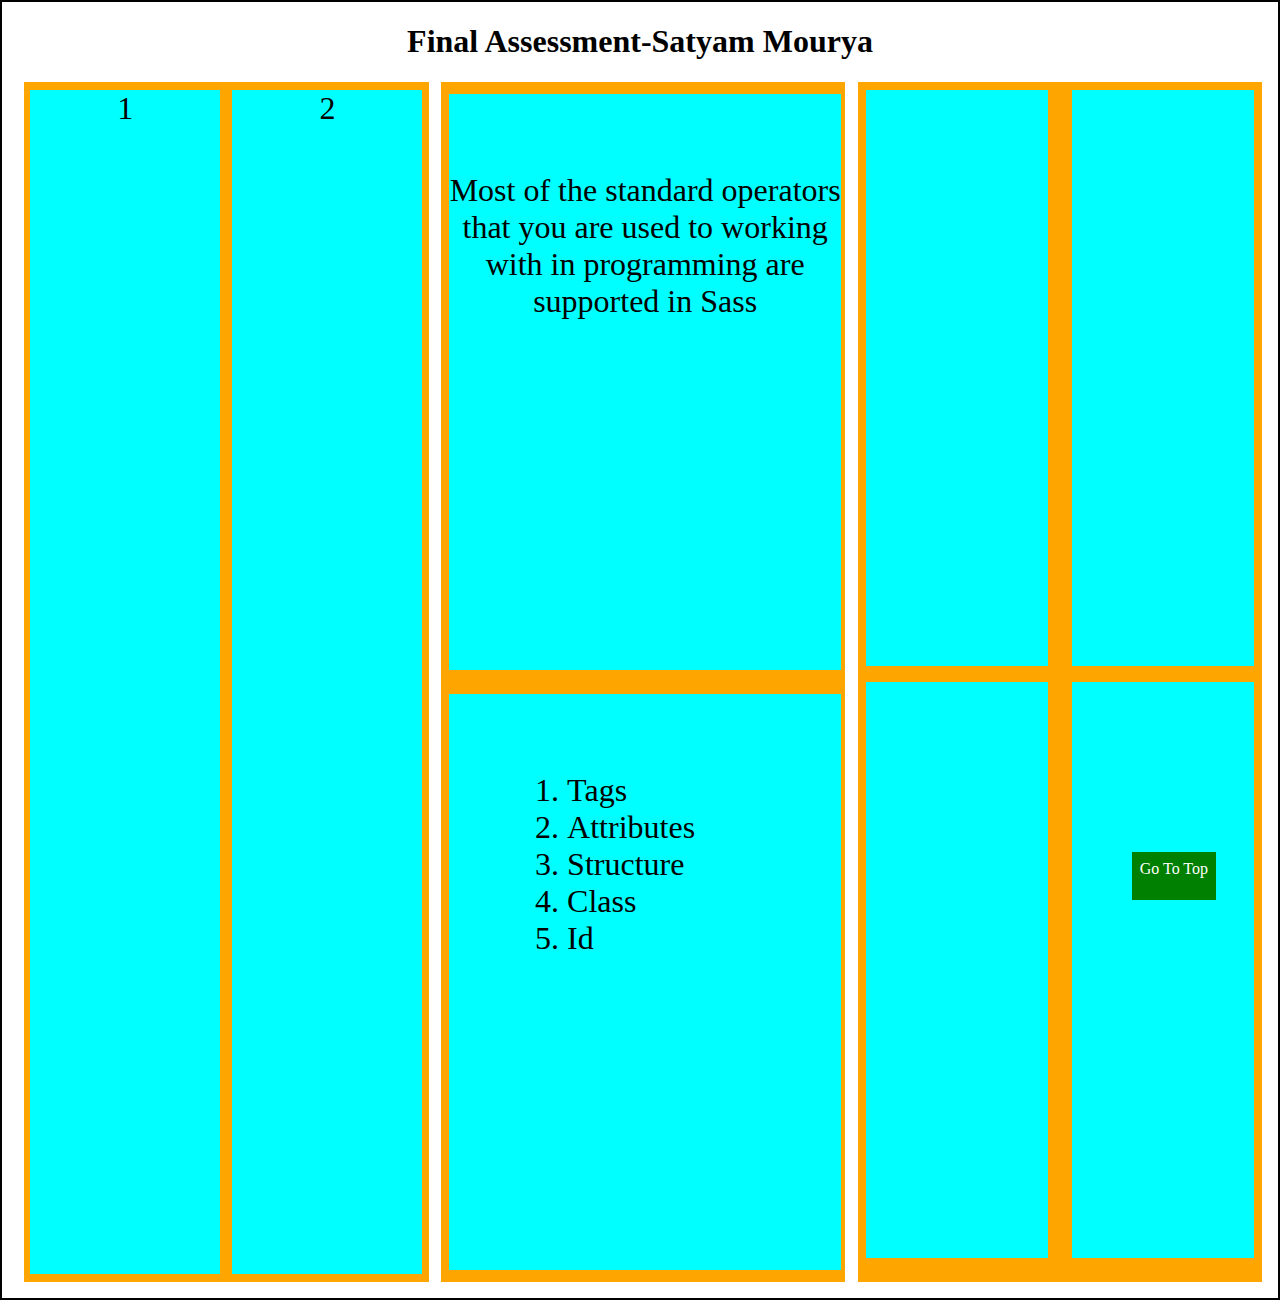
<file: index.html>
<!DOCTYPE html>
<html lang="en">

<head>
    <meta charset="UTF-8">
    <meta name="viewport" content="width=device-width, initial-scale=1.0">
    <link rel="stylesheet" href="styling.css" type="text/css">
    <link rel="stylesheet" href="https://cdnjs.cloudflare.com/ajax/libs/font-awesome/4.7.0/css/font-awesome.min.css">
    <title>SATYAM MOURYA</title>
</head>

<body>
    <h1 style="text-align: center;" id="name">Final Assessment-Satyam Mourya</h1>
    <div class="wrap">
        <div class="square1">
            <div class="subsq1 s1"><p style="width:50%;margin:auto;">1</p></div>
            <div class="subsq2 s1"><p style="width:50%;margin:auto;">2</p></div>
        </div>
        <div class="square2">
            <div class="subsq1 s2">
                <p>Most of the standard operators that you are used to working with in programming are supported in
                    Sass</p>
            </div>
            <div class="subsq2 s2">
                <ol>
                    <li>
                        Tags
                    </li>
                    <li>
                        Attributes
                    </li>
                    <li>
                        Structure
                    </li>
                    <li>
                        Class
                    </li>
                    <li>
                        Id
                    </li>
                </ol>
            </div>
        </div>
        <div class="square3">
            <div class="boxlast">
            <div class="subsq1 s3"></div>
            <div class="subsq2 s4"></div>
            <div class="subsq1 s5"></div>
            <div class="subsq2 s6"></div>
        </div>
        </div>
    </div>

    
    <div class="bottom"><a href="#name" style="text-decoration: none;color:white;">Go To Top</a></div>
</body>

</html>
</file>
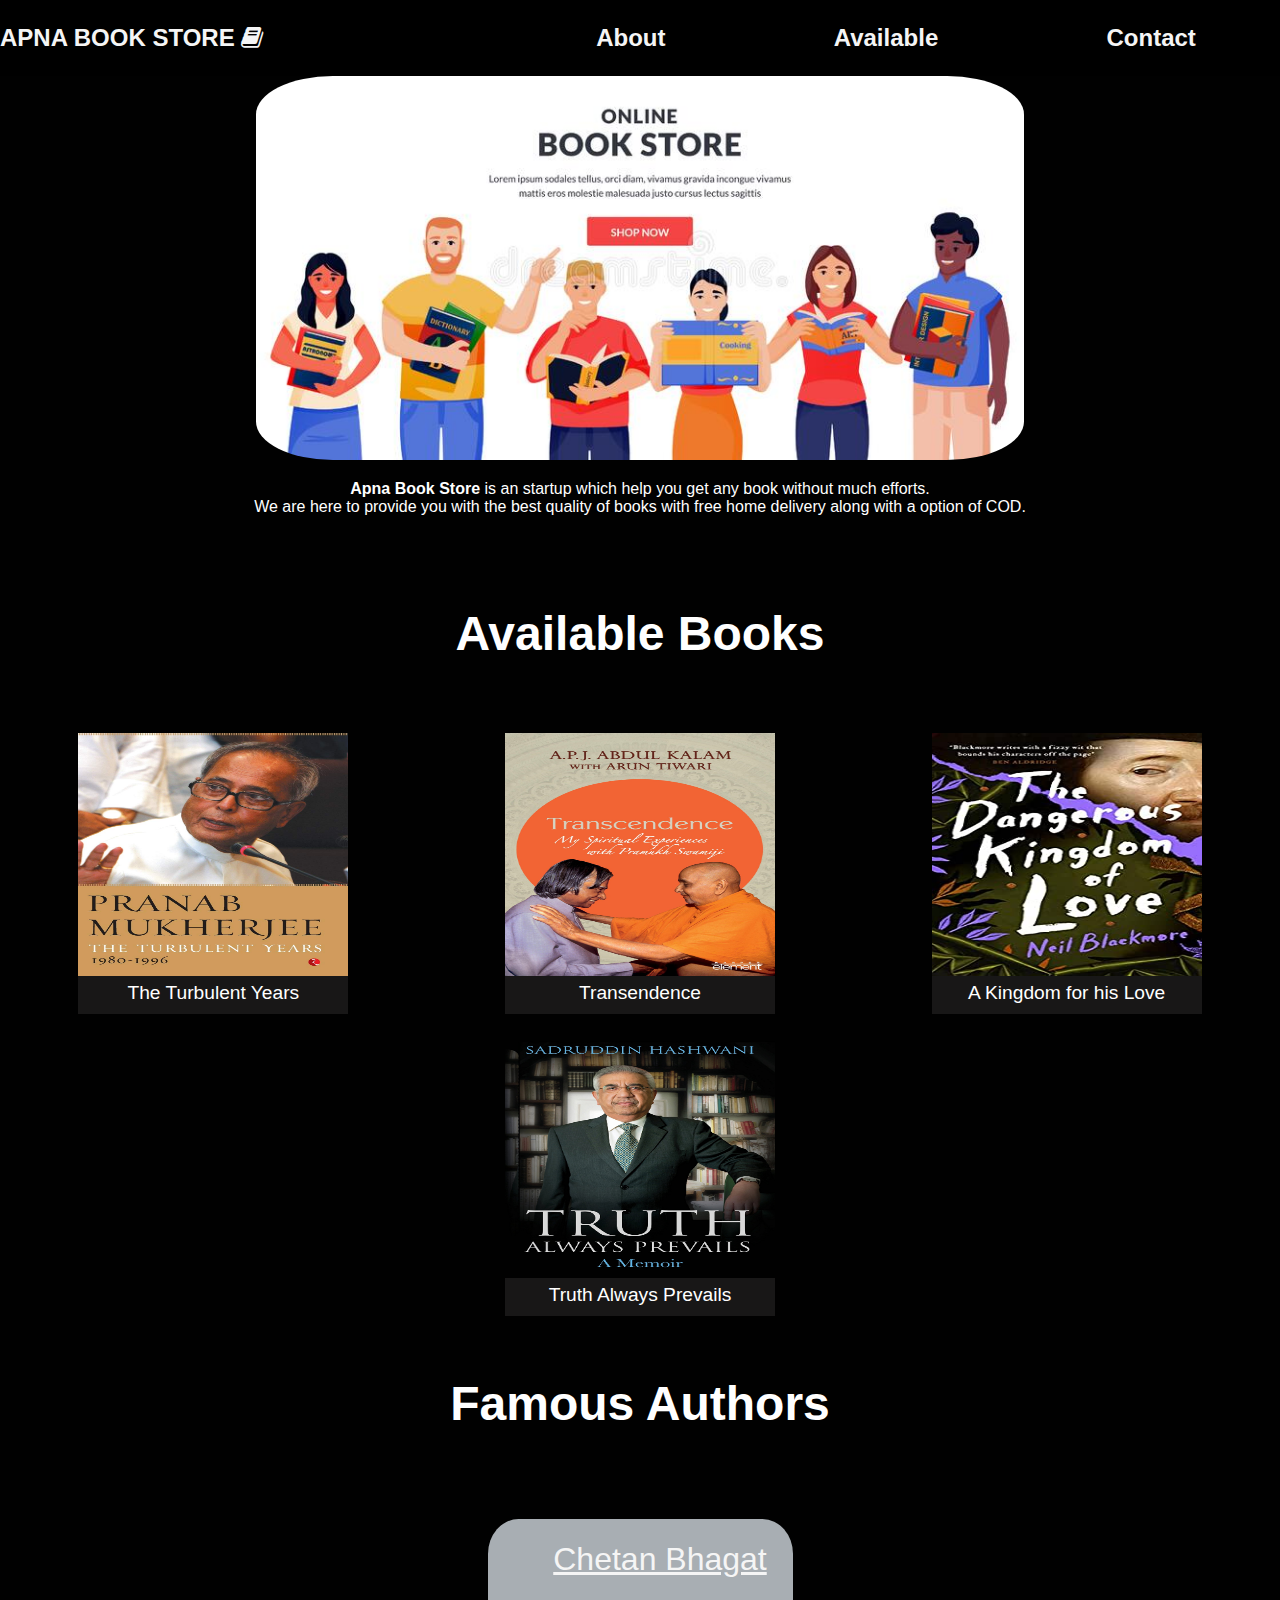
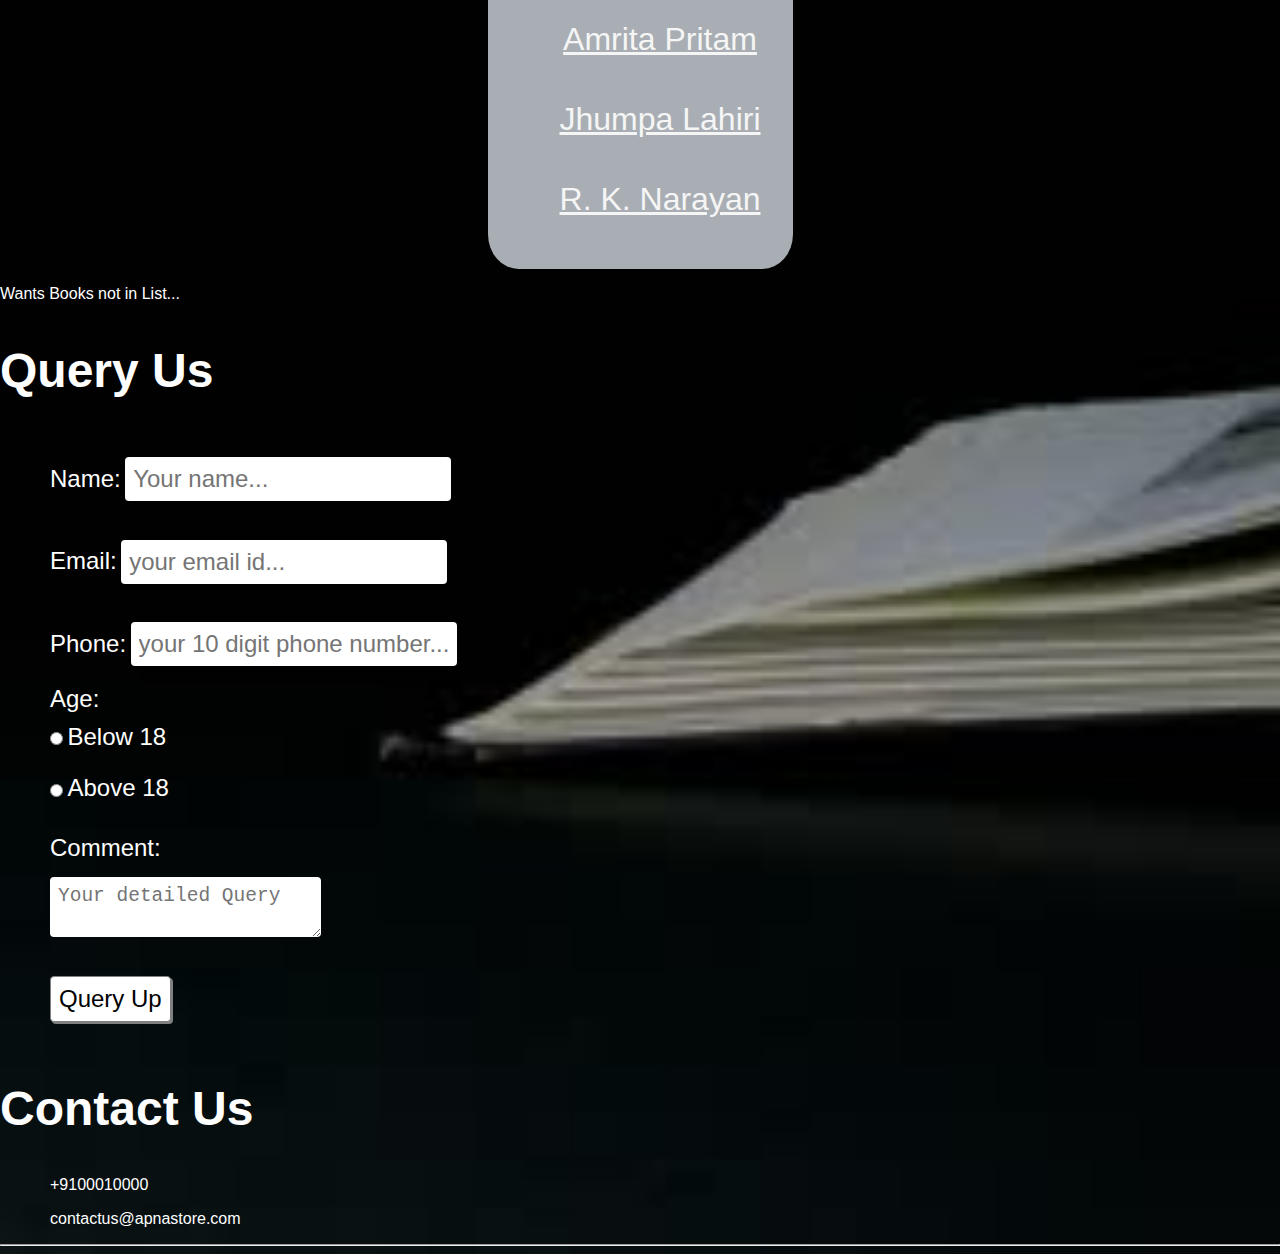
<file: Bookstore.html>
<!DOCTYPE html>
<html lang="en">

<head>
    <meta charset="UTF-8">
    <meta name="viewport" content="width=device-width, initial-scale=1.0">
    <link rel="stylesheet" href="style.css" type="text/css">
    <link rel="stylesheet" href="https://cdnjs.cloudflare.com/ajax/libs/font-awesome/4.7.0/css/font-awesome.min.css">
    <title>Satyam Mourya</title>
</head>

<body style="background-image: url(images/back1.jpg);">
    <header>
        <div class="nav">
            <a href="" style="text-decoration: none;">
                <h3>APNA BOOK STORE <i class="fa fa-book"></i></h3>
            </a>
            <div class="subnav">
                <a href="#master" style="text-decoration: none;">
                    <h3>About</h3>
                </a>
                <a href="#available" style="text-decoration: none;">
                    <h3>Available</h3>
                </a>
                <a href="#contact" style="text-decoration: none;">
                    <h3>Contact</h3>
                </a>
            </div>
            <!--<input type="checkbox" id="navcheck">
            <label for="navcheck">
                <div class="iconvala">
                    <div class="iconnav"></div>
                    <div class="iconnav"></div>
                    <div class="iconnav"></div>
                </div>
            </label>-->
        </div>
    </header>
    <div class="master">
        <div style="text-align: center;" class="logo" id="master">
            <a href=""><img src="images/logo.jpg"></a>
        </div>
        <p style="text-align: center;"><b>Apna Book Store</b> is an startup which help you get any book without much
            efforts.<br>We are here to provide you with the best quality of books with free home delivery along with a
            option of
            COD.
        </p>
    </div>
    <br>
    <div class="available" id="available">
        <div class="centerkro">
            <div class="headava">
                <h2>Available Books</h2>
            </div>
        </div>
        <div class="avaimage" id="avaimage">
            <figure>
                <img src="images/turbulent.jpg">
                <div class="figurecaption">The Turbulent Years</div>
            </figure>
            <figure>
                <img src="images/transcedence.jpg">
                <div class="figurecaption">Transendence</div>
            </figure>
            <figure>
                <img src="images/kingdom.jpg">
                <div class="figurecaption">A Kingdom for his Love</div>
            </figure>
            <figure>
                <img src="images/truth.jpg">
                <div class="figurecaption">Truth Always Prevails</div>
            </figure>
        </div>
    </div>
    <div class="headava">
        <h2>Famous Authors</h2>
    </div>
    <div class="wraplink">
        <ul>
            <li><a href="https://en.wikipedia.org/wiki/Chetan_Bhagat">Chetan Bhagat</a></li>
            <li><a href="https://en.wikipedia.org/wiki/Amrita_Pritam">Amrita Pritam</a></li>
            <li><a href="https://en.wikipedia.org/wiki/Jhumpa_Lahiri">Jhumpa Lahiri</a></li>
            <li><a href="https://en.wikipedia.org/wiki/R._K._Narayan"> R. K. Narayan</a></li>
        </ul>
    </div>
    <p>Wants Books not in List...</p>
    <h2>Query Us</h2>
    <div class="formarea">
        <form>
            <label for="name">Name:</label>
            <input type="text" id="name" placeholder="Your name...">
            <br>
            <label for="email_id">Email:</label>
            <input type="email" id="email_id" placeholder="your email id...">
            <br>
            <label for="phone">Phone:</label>
            <input type="text" id="phone" placeholder="your 10 digit phone number...">
            <br>
            <label>Age:</label>
            <br>
            <input type="radio" id="age18less" value="below 18" name="age">
            <label for="age18less">Below 18</label>
            <br>
            <input type="radio" id="age18above" value="above 18" name="age">
            <label for="age18above">Above 18</label>
            <br>
            <br>
            <label>Comment:</label>
            <br>
            <textarea placeholder="Your detailed Query"></textarea>
            <br>
            <input type="submit" value="Query Up">
        </form>
    </div>
    <h2>Contact Us</h2>
    <div class="contact" id="contact">
        <p>+9100010000</p>
        <p>contactus@apnastore.com</p>
    </div>
    <hr>
</body>

</html>
</file>
<file: styling.css>
body{
    margin:0;
    font-family: Georgia, 'Times New Roman', Times, serif;
    border:2px solid black;
}
.wrap{
    width: 98%;
    display: flex;
    flex-direction: row;
    flex-wrap: wrap;
    justify-content: space-around;
    margin:1em;
}
.square1{
    height:1200px;
    width:32.33%;
    background-color: orange;
    display:flex;
    flex-direction:row;
    justify-content: space-around;
}
.square2{
    height:1200px;
    width:32.33%;
    background-color: orange;
    display:flex;
    flex-direction:column;
    justify-content: space-around;
}
.square3{
    height:1200px;
    width:32.33%;
    background-color: orange;
    position: inherit;
}
.subsq1,.subsq2{
    background-color: aqua;
}
.s1{
    width:47%;
    height: 1184px;
    margin-top:0.5em;
}
.s2{
    width:97%;
    height: 48%;
    margin-left:0.5em;
    margin-right: 0.5em;
}
p{
    font-size: 2em;
    text-align: center;
    margin-top: 20%;
}
ol{
    font-size: 2em;
    width:50%;
    margin:auto;
    margin-top: 20%;
}
.bottom{
    height:2em;
    width:max-content;
    background-color: green;
    text-align: center;
    padding:0.5em;
    position:fixed;
    right:5%;
    bottom: 0;
}
.boxlast{
    display: flex;
    width:100%;
    justify-content: space-between;
    flex-wrap: wrap;
}
.s3,.s4,.s5,.s6{
    width:45%;
    height:576px;
    margin:0.5em;
}
@media screen and (max-width:768px) {
    .square1,.square2,.square3{
        width:95%;
        margin:0.5em;
    }
    .square1{
        flex-direction: column;
    }
    .s1,.s2{
        width:94%;
        margin:auto;
        height:570px;
    }
}
</file>
<file: style.css>
body{
    margin:0;
    padding: 0;
    box-sizing: border-box;
    font-family: Arial, Helvetica, sans-serif;
    color:white;
    background-repeat: no-repeat;
    background-size: cover;
}
header{

    position: sticky;
    top:0;
    background-color: black;
}
.nav{
    /*background-color: rgba(255, 255, 255, 0.678);*/
    width:100%;
    height: auto;
    display: flex;
    flex-direction:row;
    justify-content: space-between;
    align-items: center;
}
.subnav{
    display: flex;
    width:60%;
    justify-content: space-around;
    flex-wrap: wrap;
}
.logo{
    width:100%;
    align-items: center;
    
}
.logo img{
    border:0px solid black;
    width:60%;
    border-radius: 10%;
}
.available{
    width:100%;
}
.centerkro{
    width:100%;
    /*background-color: black;*/
}
.headava{
    margin:auto;
    width:fit-content;
    padding: 1em;
    /*background-color: white;*/
    border: 0px solid black;
    border-radius: 50%;
    text-align: center;
}
.avaimage{
    height: fit-content;
    display: flex;
    flex-direction: row;
    flex-wrap: wrap;
    justify-content: space-around;
}
figure{
    height: 270px;
    width:270px;
    object-fit: cover;
}
figure img{
    width:100%;
    height:90%;
    object-fit: fill;
}
h2{
    font-size: 3em;
}
h3{
    font-size: 1.5em;
}
.figurecaption{
    margin-top:-8px;
    margin-bottom: 32px;
    padding:10px;
    color:white;
    text-align:center;
    background-color: rgb(24, 23, 23);
    font-size:1.2em;
}
.wraplink{
    width:305px;
    height: 350px;
    line-height: 2.5em;
    font-size: 2em;
    margin:auto;
    text-align: center;
    background-color: rgb(240, 248, 255,0.7);
    border-radius: 10%;
}
ul{
    list-style-type: none;
    list-style-position: inside;
}
a{
    color:whitesmoke;
}
label{
    font-size:1.5em;
    cursor:grab;
}
.formarea{
    width:fit-content;
    margin-left: 50px;
}
input[type="submit"]{
    border:1px solid grey;
    box-shadow: 2px 2px grey ;
    cursor:grab;
}
input,textarea{
    color:black;
    background-color: white;
    border:0px solid white;
    border-radius:4px;
    font-size: 1.5em;
    margin:0.8em 0;
    padding: 8px 8px;
}
.contact{
    width:fit-content;
    margin-left:50px;
}
.iconnav{
    width: 25px;
    height: 4px;
    background-color: white;
    margin: 6px 0;
    display:none;
}
/*#navcheck{
    display:none;
}*/
@media  screen and (max-width:700px) {
    h2{
        font-size: 1.5em;
    }
    h3{
        font-size: 1em;
    }
    label{
        font-size:1em;
    }
    input,textarea{
        color:black;
        background-color: white;
        border:0px solid white;
        border-radius:2px;
        font-size: 1em;
        margin:0.5em 0;
        padding: 4px 4px;
    }
    .subnav{
        float:left;
    }
    #checkbox{
        display: block;
        color:white;
    }
    .iconnav{
        display:flex;
        flex-direction: column;
    }
    
}
#navcheck:checked ~ * .subnav{
    color:black;
}
@media  screen and (max-width:352px){
    .subnav{
        display: none;
    }
}
</file>
